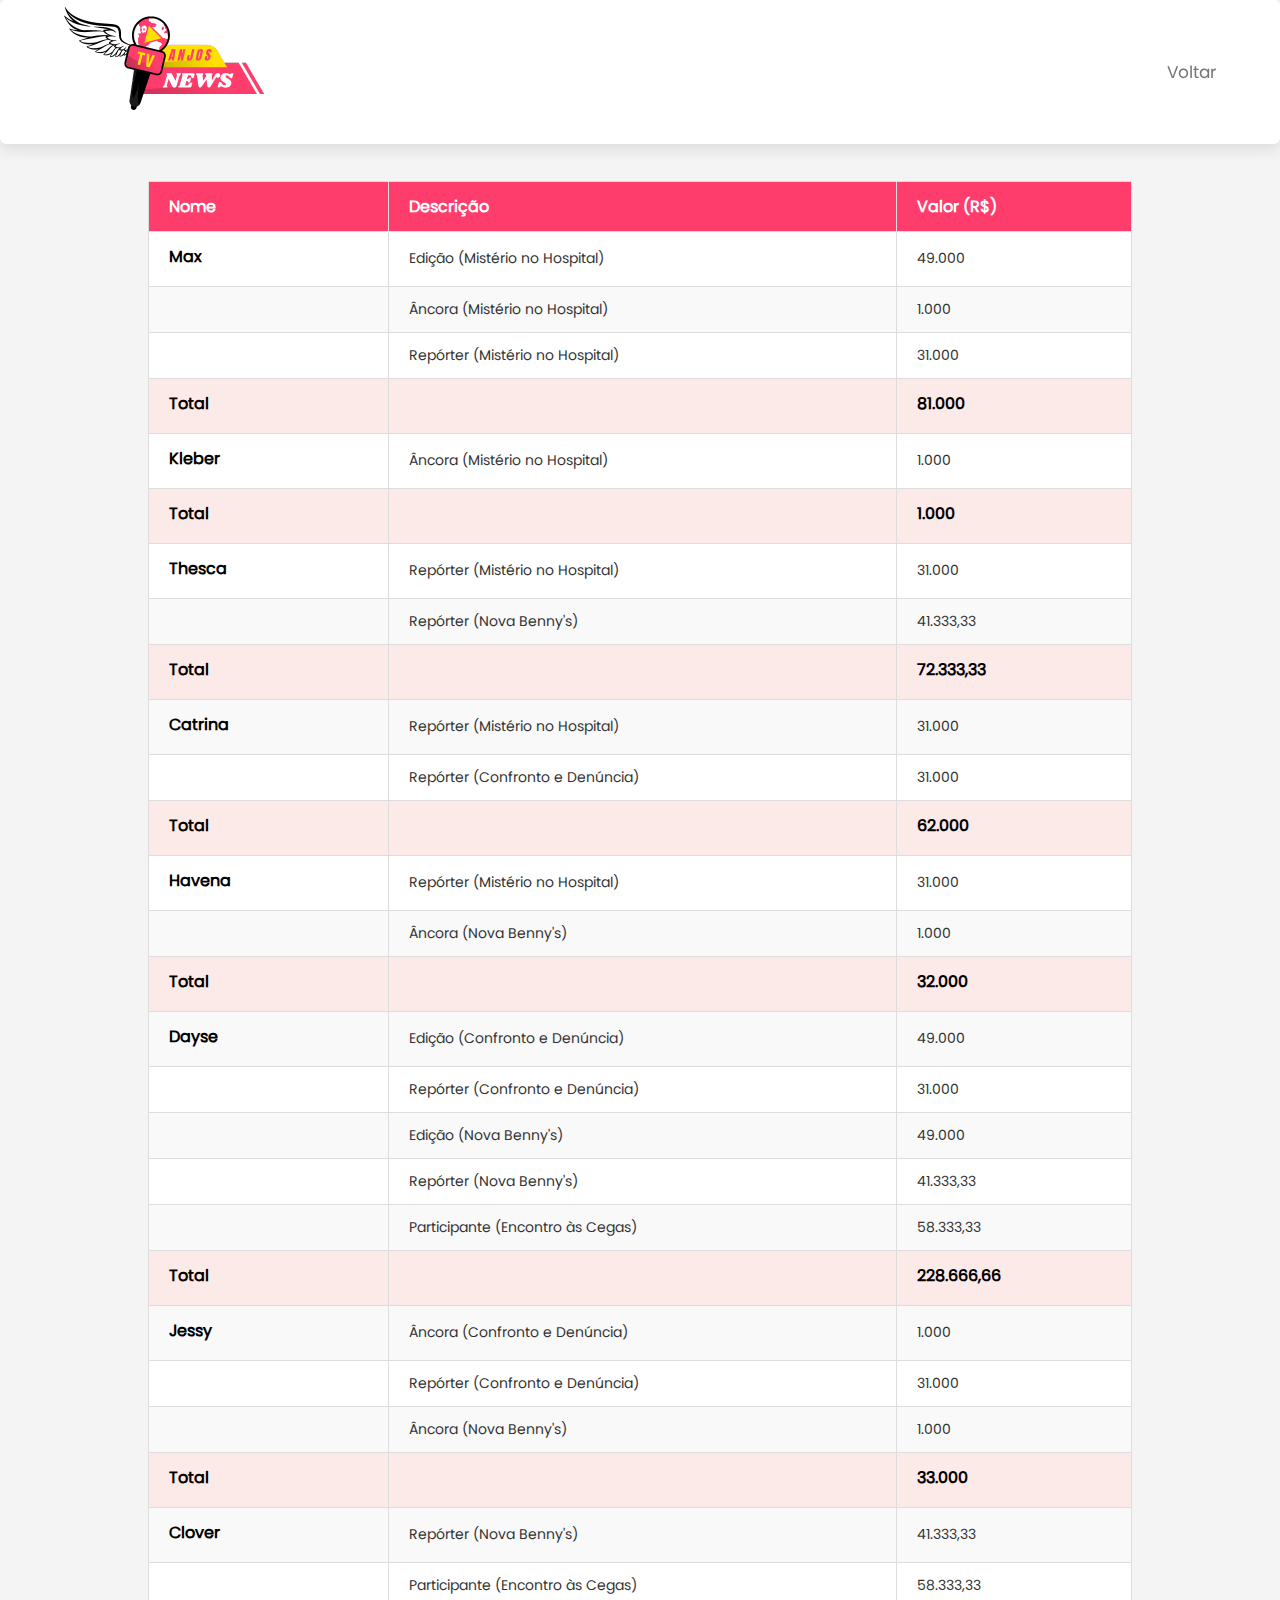
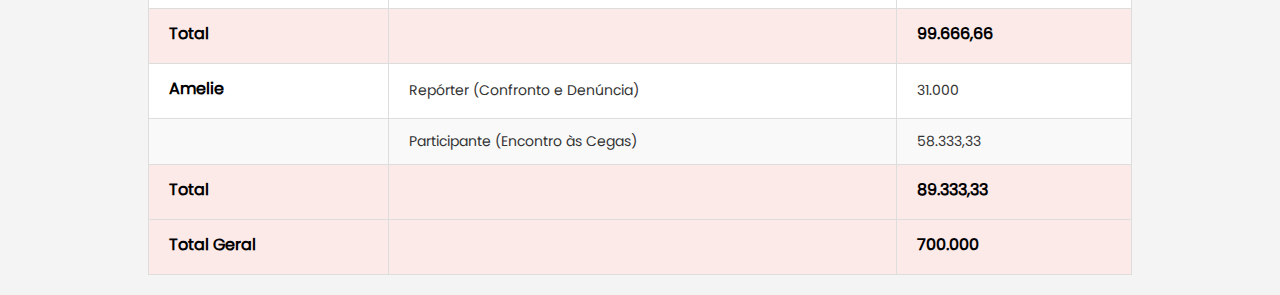
<file: tmpl/equipe.html>
<!DOCTYPE html>
<html lang="en">
<head>
    <meta charset="UTF-8">
    <meta http-equiv="X-UA-Compatible" content="IE=edge">
    <meta name="viewport" content="width=device-width, initial-scale=1.0">
    <title>website desgin tutorial</title>

    <!-- font awesome cdn link  -->
    <link rel="stylesheet" href="https://cdnjs.cloudflare.com/ajax/libs/font-awesome/5.15.4/css/all.min.css">

    <!-- custom css file link  -->
    <link rel="stylesheet" href="../css/style.css">

</head>
<body>
    
<!-- header section starts  -->

<header class="header">

    <a href="#" class="logo"><img src="../images/logo.png" alt=""></a>

    <nav class="navbar">
        <a href="../index.html#home">Voltar</a>
    </nav>

    <div id="menu-btn" class="fas fa-bars"></div>

</header>

<section id="interna">
  <table>
      <thead>
          <tr>
              <th><strong>Nome</strong></th>
              <th><strong>Descrição</strong></th>
              <th><strong>Valor (R$)</strong></th>
          </tr>
      </thead>
      <tbody>
          <tr class="person-row">
              <td><strong>Max</strong></td>
              <td>Edição (Mistério no Hospital)</td>
              <td>49.000</td>
          </tr>
          <tr class="person-row">
              <td></td>
              <td>Âncora (Mistério no Hospital)</td>
              <td>1.000</td>
          </tr>
          <tr class="person-row">
              <td></td>
              <td>Repórter (Mistério no Hospital)</td>
              <td>31.000</td>
          </tr>
          <tr class="person-row total">
              <td><strong>Total</strong></td>
              <td></td>
              <td><strong>81.000</strong></td>
          </tr>
          <tr class="person-row">
              <td><strong>Kleber</strong></td>
              <td>Âncora (Mistério no Hospital)</td>
              <td>1.000</td>
          </tr>
          <tr class="person-row total">
              <td><strong>Total</strong></td>
              <td></td>
              <td><strong>1.000</strong></td>
          </tr>
          <tr class="person-row">
              <td><strong>Thesca</strong></td>
              <td>Repórter (Mistério no Hospital)</td>
              <td>31.000</td>
          </tr>
          <tr class="person-row">
              <td></td>
              <td>Repórter (Nova Benny's)</td>
              <td>41.333,33</td>
          </tr>
          <tr class="person-row total">
              <td><strong>Total</strong></td>
              <td></td>
              <td><strong>72.333,33</strong></td>
          </tr>
          <tr class="person-row">
              <td><strong>Catrina</strong></td>
              <td>Repórter (Mistério no Hospital)</td>
              <td>31.000</td>
          </tr>
          <tr class="person-row">
              <td></td>
              <td>Repórter (Confronto e Denúncia)</td>
              <td>31.000</td>
          </tr>
          <tr class="person-row total">
              <td><strong>Total</strong></td>
              <td></td>
              <td><strong>62.000</strong></td>
          </tr>
          <tr class="person-row">
              <td><strong>Havena</strong></td>
              <td>Repórter (Mistério no Hospital)</td>
              <td>31.000</td>
          </tr>
          <tr class="person-row">
              <td></td>
              <td>Âncora (Nova Benny's)</td>
              <td>1.000</td>
          </tr>
          <tr class="person-row total">
              <td><strong>Total</strong></td>
              <td></td>
              <td><strong>32.000</strong></td>
          </tr>
          <tr class="person-row">
              <td><strong>Dayse</strong></td>
              <td>Edição (Confronto e Denúncia)</td>
              <td>49.000</td>
          </tr>
          <tr class="person-row">
              <td></td>
              <td>Repórter (Confronto e Denúncia)</td>
              <td>31.000</td>
          </tr>
          <tr class="person-row">
              <td></td>
              <td>Edição (Nova Benny's)</td>
              <td>49.000</td>
          </tr>
          <tr class="person-row">
              <td></td>
              <td>Repórter (Nova Benny's)</td>
              <td>41.333,33</td>
          </tr>
          <tr class="person-row">
              <td></td>
              <td>Participante (Encontro às Cegas)</td>
              <td>58.333,33</td>
          </tr>
          <tr class="person-row total">
              <td><strong>Total</strong></td>
              <td></td>
              <td><strong>228.666,66</strong></td>
          </tr>
          <tr class="person-row">
              <td><strong>Jessy</strong></td>
              <td>Âncora (Confronto e Denúncia)</td>
              <td>1.000</td>
          </tr>
          <tr class="person-row">
              <td></td>
              <td>Repórter (Confronto e Denúncia)</td>
              <td>31.000</td>
          </tr>
          <tr class="person-row">
              <td></td>
              <td>Âncora (Nova Benny's)</td>
              <td>1.000</td>
          </tr>
          <tr class="person-row total">
              <td><strong>Total</strong></td>
              <td></td>
              <td><strong>33.000</strong></td>
          </tr>
          <tr class="person-row">
              <td><strong>Clover</strong></td>
              <td>Repórter (Nova Benny's)</td>
              <td>41.333,33</td>
          </tr>
          <tr class="person-row">
              <td></td>
              <td>Participante (Encontro às Cegas)</td>
              <td>58.333,33</td>
          </tr>
          <tr class="person-row total">
              <td><strong>Total</strong></td>
              <td></td>
              <td><strong>99.666,66</strong></td>
          </tr>
          <tr class="person-row">
              <td><strong>Amelie</strong></td>
              <td>Repórter (Confronto e Denúncia)</td>
              <td>31.000</td>
          </tr>
          <tr class="person-row">
              <td></td>
              <td>Participante (Encontro às Cegas)</td>
              <td>58.333,33</td>
          </tr>
          <tr class="person-row total">
              <td><strong>Total</strong></td>
              <td></td>
              <td><strong>89.333,33</strong></td>
          </tr>
          <tr class="person-row total">
              <td><strong>Total Geral</strong></td>
              <td></td>
              <td><strong>700.000</strong></td>
          </tr>
      </tbody>
  </table>
</section>
<style>
  /* Estilos gerais para a página */
  body {
      font-family: Arial, sans-serif;
      margin: 0;
      padding: 0;
      background-color: #f4f4f4;
  }

  /* Estilos para a seção interna */
  section#interna {
    width: 80%;
    margin: 11% 10% auto;
    padding: 20px;
    border-radius: 8px;
}

  /* Estilos para a tabela */
  table {
      width: 100%;
      margin-top: 20px;
      border-collapse: collapse;
      border-spacing: 0;
  }

  th, td {
      padding: 12px 20px;
      text-align: left;
      border: 1px solid #ddd;
  }

  th {
    background-color: #ff3d6c;
    color: #ffffff;
    font-size: 16px;
}

  td {
      background-color: #ffffff;
      font-size: 14px;
      color: #333;
  }

  td strong {
      color: #000;
      font-size: 16px;
      display: block;
      margin-bottom: 5px;
  }

  tr:nth-child(even) td {
      background-color: #f9f9f9;
  }

  tr:hover td {
      background-color: #e6f7ff;
  }

  tfoot td {
      font-weight: bold;
      background-color: #e6f7ff;
  }

  /* Estilos para separar visualmente cada pessoa */
  .person-row {
      background-color: #ffe6b3; /* cor de fundo suave para cada pessoa */
  }

  /* Estilo para os totais */
  .total td {
    background-color: #fceae9 !important;
    color: #333;
    font-weight: bold;
}
</style>
</body>
</html>
</file>
<file: css/style.css>
@import url('https://fonts.googleapis.com/css2?family=Nunito:ital,wght@0,200;0,300;0,400;0,600;0,700;1,200;1,300&display=swap');

@font-face {
    font-family: 'PoppinsMedium';
    src: url('../fonts/Poppins-Medium.otf') format('opentype');
    font-display: swap;
}

@font-face {
    font-family: 'PoppinsRegular';
    src: url('../fonts/Poppins-Regular.otf') format('opentype');
    font-display: swap;
}

:root{
    --main-color:#e8786e;
    --black:#555;
    --light-color:#777;
    --bg:#fceae9;
    --border:.1rem solid rgba(0,0,0,.1);
    --box-shadow:0 .5rem 1.5rem rgba(0,0,0,.1);
    --rosa-intenso: #ff3d6c;
    --tv-border: #333;
    --tv-shadow: rgba(0, 0, 0, 0.2);
    --screen-bg: #000; 
    --tv-glow: rgba(255, 255, 255, 0.2);
    --amarelo: #fdd330;
    --rosa-fraco: #fceae9;
}

*{
    font-family: 'PoppinsRegular', 'Rubik', sans-serif;
    margin:0; padding:0;
    box-sizing: border-box;
    outline: none; border:none;
    text-decoration: none;
    transition: all .3s ease-out;
}

html{
    font-size: 62.5%;
    scroll-behavior: smooth;
    scroll-padding-top: 9rem;
    overflow-x: hidden;
}

.heading{
    text-align: center;
    padding-bottom: 3rem;
    font-size: 4rem;
    color:var(--black);
}

.heading span{
    color:var(--main-color);
    border-radius: .5rem;
    background: var(--bg);
    padding:0 1.5rem;
}

.header{
    position: fixed;
    top:0; left:0; right: 0;
    z-index: 1000;
    background: #fff;
    box-shadow: var(--box-shadow);
    display: flex;
    align-items: center;
    justify-content: space-between;
    padding:1rem 5%;
    height: 16%;
    border-radius: 6px;
}

.header .logo{
    font-size: 2.5rem;
    color:var(--black);
    font-weight: bolder;
}

.header .navbar a{
    font-size: 1.7rem;
    color: var(--light-color);
    margin-left: 2rem;
}

.header .navbar a:hover{
    color:var(--main-color);
}

#menu-btn{
    cursor: pointer;
    font-size: 2.5rem;
    padding:1rem 1.3rem;
    border-radius: .5rem;
    color: var(--main-color);
    background: var(--bg);
    display: none;
}

#menu-btn:hover{
    color: #fff;
    background: var(--main-color);
}

/* .boxpodTXT p {
    font-size: 16px;
}

.boxpodTXT h3 {
    color: #ffe001;
    font-size: 45px;
    text-shadow: 4px 2px 3px var(--rosa-intenso);
}

.boxpod {
    display: flex;
    flex-wrap: wrap;
}

.boxpodTXT {
    width: 70%;
    margin-left: 2%;
}

.boxpodIMG img {
    width: 100%;
}

.boxpodIMG {
    width: 18%;
}

.boxpod {
    background: #fff;
    padding: 8px;
    border-radius: 13px;
    margin-bottom: 1%;
    box-shadow: 1px 1px 5px 0px black;
} */

a.arearestri {
    color: var(--rosa-intenso) !important;
} 

.home{
    display: flex;
    align-items: center;
    flex-wrap: wrap;
    justify-content: center;
    gap:1.5rem;
    padding-top: 12rem;
    background:var(--bg);
    position: relative;
}

.home .content{
    flex:1 1 45rem;
    padding: 2rem;
    color: var(--black);
}

.home .image{
    flex:1 1 10rem;
    display: flex;
    justify-content: center;
    align-items: center;
    padding: 1rem;
    background: var(--rosa-intenso);
    border-radius: 1.5rem;
    box-shadow: 0 4px 20px var(--tv-shadow);
    position: relative;
    margin-top: 4rem;
    overflow: hidden;
    transform: rotate(-5deg);
}

.home .image video {
    width: 100%;
    max-height: 90%; 
    border-radius: 1rem;
    box-shadow: 0 0 15px var(--tv-glow);
    object-fit: cover; 
}

.home .image img{
    width: 100%;
    border-radius: 1rem;
    max-width: 100%;
    height: auto;
}

.home .content h3{
    font-size: 3.5rem;
    color:var(--black);
    line-height: 1.8;
}

.home .content p{
    font-size: 1.7rem;
    color:var(--light-color);
    line-height: 1.8;
    padding:1rem 0;
}

.home .cloud{
    position: absolute;
    bottom: -5rem; 
    right: 0; 
    left: 0;
    height: 18rem;
    background-size: 250rem 18rem;
    background:url(../images/cloud.png) repeat-x;
    animation: cloud 10s linear infinite;

}

@keyframes cloud{
    0%{
        background-position-x: 0rem;
    }
    100%{
        background-position-x: -250rem;
    }
}

.home .cloud-1{
    opacity: .5;
    height:20rem;
    background-size: 250rem 20rem;
    animation-direction: reverse;
    animation-duration: 15s;
}

.btn{
    margin-top: 1rem;
    display: inline-block;
    padding:.8rem 3rem;
    font-size: 1.7rem;
    cursor: pointer;
    color:#fff;
    background: var(--rosa-intenso);
    border-radius: .5rem;
    box-shadow: var(--box-shadow);
    position: relative;
    z-index: 0;
    overflow:hidden;
}

.btn::before{
    content: '';
    position: absolute;
    top:0; right:0;
    height: 100%;
    width:0%;
    background:var(--black);
    z-index: -1;
    transition: .2s ease-out;
}

.btn:hover::before{
    left:0;
    width:100%;
}

/* Noticia */
.noticias-section{
    padding: 5rem 9%;
    margin-bottom: 7rem;
    margin-top: 25px;
    margin-bottom: 0;
}

.videos-container {
    display: flex;
    flex-wrap: wrap;
    justify-content: center;
    gap: 20px;
  }
  
  .video-item {
    background-color: var(--bg);
    width: 300px;
    height: 450px;
    border: 3px solid var(--rosa-intenso);
    border-radius: 10px;
    overflow: hidden;
    box-shadow: 0 4px 14px var(--tv-shadow);
  }
  
  .video-item img {
    width: 100%;
  }
  
  .video-item h3 {
    margin: 10px;
    font-size: 16px;
  }
  
  .video-item p {
    margin: 0 10px 10px;
    font-size: 14px;
    color: #555;
  }

/* Separador SVG */
.svg-divider {
    width: 100%;
    height: 100px;
}

.svg-divider svg {
    width: 100%; /* O SVG ocupa 100% da largura do contêiner */
    height: 100%; /* O SVG ocupa 100% da altura do contêiner */
}

/* Responsividade */
@media (max-width: 768px) {
  .svg-divider {
        height: 50px; /* Menor altura para o separador em dispositivos móveis */
    }
}


/* Estilos para a seção de eventos */
/* Geral */
.eventos-section {
    background-color: var(--bg);
    position: relative;
    text-align: center;
    margin-bottom: 9rem;
    margin-top: -35px;
    margin-left: 20px;
    margin-right: 20px;
}

.timeline {
    position: relative;
    display: flex;
    flex-direction: column;
    align-items: center;
    justify-content: space-evenly;
    height: 100%;
}

.timeline:before {
    content: '';
    position: absolute;
    left: 250px;
    top: 0;
    bottom: 0;
    width: 4px;
    background-color: var(--main-color);
    transform-origin: center;
    opacity: 1;
    margin-bottom: 35px;

}

.event {
    display: flex;
    flex-direction: column;
    align-items: center;
    position: relative;
    margin-bottom: 50px;
    width: 70%;
}

.timeline-dot {
    background-color: var(--amarelo);
    color: white;
    width: 40px;
    height: 40px;
    border-radius: 50%;
    position: absolute;
    top: 90px;
    box-shadow: 0 0 10px var(--box-shadow);
    left: -48px;
    border: 3px solid var(--rosa-intenso);
}

.event-details {
    background-color: white;
    padding: 20px;
    border-radius: 10px;
    width: 100%;
    max-height: 500px;
    box-shadow: 0px 4px 10px var(--box-shadow);
    margin-left: 120px;
    color: var(--black);
    border: 3px solid var(--rosa-intenso);
}

.event h3 {
    margin-top: 0;
    color: var(--black);
    font-size: 3.5rem;
    color:var(--black);
    line-height: 1.8;
}

.event p{
    font-size: 1.7rem;
    color:var(--light-color);
    line-height: 1.8;
    padding:1rem 0;
}

.event-content {
    display: flex;
    align-items: center;
    gap: 20px;
}

.event-image {
    width: 202px;
    height: 203px;
    border-radius: 10px;
    object-fit: cover;
    box-shadow: 0 4px 10px var(--box-shadow);
}

.event-text {
    flex: 1;
    display: flex;
    flex-direction: column;
    justify-content: center;
    text-align: left;
}

.event-btn {
    margin-top: 1.5rem; /* Espaço entre texto e botão */
    display: inline-block;
}

.event-btn a {
    padding: 0.8rem 3rem;
    font-size: 1.7rem;
    color: #fff;
    background: var(--rosa-intenso);
    border-radius: 0.5rem;
    box-shadow: var(--box-shadow);
    text-decoration: none;
    transition: background 0.3s ease, transform 0.2s ease;
}

.event-btn a:hover {
    background: var(--black);
    transform: scale(1.05);
}

/* Responsividade */
@media (max-width: 768px) {
    .event-content {
        flex-direction: column;
        align-items: center;
    }
    .event-image {
        width: 100%;
        height: auto;
    }
    .event-text {
        text-align: center;
    }
    .timeline-dot {
        width: 15px;
        height: 15px;
    }
    .event-details {
        width: 90%;
    }
}

/* Separador SVG */
.svg-inverse {
    width: 100%;
    height: 100px;
}

.svg-inverse svg {
    width: 100%; /* O SVG ocupa 100% da largura do contêiner */
    height: 100%; /* O SVG ocupa 100% da altura do contêiner */
}

/* Responsividade */
@media (max-width: 768px) {
  .svg-inverse {
        height: 50px; /* Menor altura para o separador em dispositivos móveis */
    }
}


/* Horóscopo da rosa */
.horoscopo-section {
    background-color: var(--amarelo);
    position: relative;
    text-align: center;
    margin-bottom: 9rem;
    margin-top: -81px;
    margin-left: 20px;
    margin-right: 20px;
}

.zodiac-big-card {
    width: 100%;
    max-width: 1200px;
    margin: 0 auto;
    padding: 20px;
    background-color: var(--bg);
    border-radius: 16px;
    box-shadow: 0 8px 16px var(--box-shadow);
    overflow: hidden;
    text-align: center;
}

.zodiac-container {
    display: grid;
    grid-template-columns: repeat(4, 1fr);
    gap: 20px;
    justify-items: center;
    text-align: center;
}

.zodiac-card {
    background-color: var(--rosa-intenso);
    padding: 20px;
    border: 1px solid #ddd;
    border-radius: 12px;
    box-shadow: 0 4px 6px var(--box-shadow);
    transition: transform 0.3s, box-shadow 0.3s;
    cursor: pointer;
    text-align: center;
    width: 240px;
    height: 196px;
    display: flex;
    flex-direction: column;
    align-items: center;
    justify-content: space-between;
    position: relative;
}

.zodiac-card img {
    width: 120px;
    height: 120px;
    object-fit: contain;
    margin-bottom: 10px;
}

.zodiac-card strong {
    font-size: 18px;
    color: #fff;
    margin-top: 10px;
}

.zodiac-card .zodiac-description {
    font-size: 14px;
    color: #666;
    text-align: center;
    opacity: 0;
    transform: translateY(20px);
    transition: opacity 0.3s, transform 0.3s;
    position: absolute;
    bottom: 10px;
    left: 50%;
    transform: translate(-50%, 20px);
    background-color: rgba(255, 255, 255, 0.95);
    padding: 10px;
    border-radius: 8px;
    width: 80%;
    box-shadow: 0 4px 6px var(--box-shadow);
}

.zodiac-card:hover {
    transform: scale(1.1);
    box-shadow: 0 6px 12px rgba(0, 0, 0, 0.2);
}

.zodiac-card:hover .zodiac-description {
    opacity: 1;
    transform: translate(-50%, 0);
}

/* Nossos Comerciais */
.comercial-section {
    position: relative;
    text-align: center;
    margin-bottom: 9rem;
    margin-top: -81px;
    margin-left: 20px;
    margin-right: 20px;
}

.carousel {
    position: relative;
    display: flex;
    align-items: center;
    overflow: hidden;
}

.carousel-track-container {
    overflow: hidden;
    width: 100%;
}

.carousel-track {
    display: flex;
    transition: transform 0.5s ease-in-out;
}

.carousel-item {
    width: 55%; /* Ajuste o tamanho conforme necessário */
    padding: 1rem;
    margin: 0 0.5rem; /* Espaçamento entre os itens */
    text-align: center;
    box-sizing: border-box;
    background-color: var(--rosa-intenso);
    box-shadow: 0 6px 12px var(--box-shadow);
    border-radius: 8px;
}

.carousel-item img {
    width: 90%; /* Ajuste a largura da imagem */
    height: auto;
    border-radius: 10px;
    margin-bottom: 1rem;
}

.carousel h3 {
    font-size: 18px;
    color: #fff;
    margin-top: 10px;
    font-size: 1.5rem;
    line-height: 1.8;
}

.carousel p {
    font-size: 14px;
    color: rgba(255, 255, 255, 0.95);
    line-height: 1.8;
    padding: 1rem 0;
}

.carousel-btn {
    background-color: var(--amarelo);
    border: none;
    font-size: 25px;
    cursor: pointer;
    padding: 0.5rem;
    position: absolute;
    top: 50%;
    transform: translateY(-50%);
    z-index: 10;
    border-radius: 10px;
}

.carousel-btn:hover {
    background-color: #ddd;
}

.btn-form {
    margin-top: 1.5rem;
    display: inline-block;
}

.btn-form a {
    padding: 0.8rem 3rem;
    font-size: 1.7rem;
    color: #fff;
    background: var(--amarelo);
    border-radius: 0.5rem;
    box-shadow: var(--box-shadow);
    text-decoration: none;
    transition: background 0.3s ease, transform 0.2s ease;
}

.btn-form a:hover {
    background: var(--black);
    transform: scale(1.05);
}

/* Sobre Nós */

.sobre-nos-section {
    background-color: var(--bg);
    position: relative;
    text-align: center;
    margin-bottom: 9rem;
    margin-top: -81px;
    margin-left: 20px;
    margin-right: 20px;
}

.description {
    font-size: 1.8em;
    color: var(--light-color); /* Texto em tom claro */
    margin: 20px auto;
    max-width: 970px;
}

.skills-container {
    display: flex;
    flex-wrap: wrap; /* Adapta para telas menores */
    justify-content: center;
    gap: 20px;
    margin-top: 30px;
}

.skill {
    text-align: center;
    width: 200px;
}

.icon-circle {
    width: 100px;
    height: 100px;
    background-color: var(--amarelo); 
    color: #ffff;
    border: 3px solid var(--rosa-intenso);
    box-shadow: 0 4px 6px var(--tv-shadow); 
    border-radius: 50%;
    display: flex;
    align-items: center;
    justify-content: center;
    margin: 0 auto 15px;
    font-size: 2rem;
}

.skill h3 {
    font-size: 18px;
    color: var(--light-color);
    margin-top: 10px;
    font-size: 1.5rem;
    line-height: 1.8;
}

.skill p {
    font-size: 14px;
    line-height: 1.8;
    padding: 1rem 0;
    color: var(--light-color); 
}


/* Nossos Profissionais */
.profissionais-section {
    background-color: var(--amarelo);
    position: relative;
    text-align: center;
    margin-bottom: 9rem;
    margin-top: -81px;
    margin-left: 20px;
    margin-right: 20px;
}

.profissionais-section .carousel {
    position: relative;
    display: flex;
    align-items: center;
    overflow: hidden;
}

.profissionais-section .carousel-track-container {
    overflow: hidden;
    width: 100%;
}

.profissionais-section .carousel-track {
    display: flex;
    transition: transform 0.5s ease-in-out;
}

.profissionais-section .carousel-item {
    width: 40%; /* Ajuste o tamanho conforme necessário */
    padding: 1rem;
    margin: 0 0.5rem; /* Espaçamento entre os itens */
    text-align: center;
    box-sizing: border-box;
    background-color: var(--rosa-intenso);
    box-shadow: 0 6px 12px var(--box-shadow);
    border-radius: 8px;
}

.profissionais-section .carousel-item img {
    width: 90%; /* Ajuste a largura da imagem */
    height: auto;
    border-radius: 10px;
    margin-bottom: 1rem;
}

.profissionais-section .carousel h3 {
    font-size: 18px;
    color: #fff;
    margin-top: 10px;
    font-size: 1.5rem;
    line-height: 1.8;
}

.profissionais-section .carousel p {
    font-size: 14px;
    color: rgba(255, 255, 255, 0.95);
    line-height: 1.8;
    padding: 1rem 0;
}


/* Feedback */
.feedback-section {
    position: relative;
    text-align: center;
    margin-bottom: 9rem;
    margin-top: -81px;
    margin-left: 20px;
    margin-right: 20px;
}

.feedback-section .container {
    display: flex;
    justify-content: center;
    align-items: center;
    padding-bottom: 1rem;
    position: relative;
}

.feedback-section .comentarios-slider {
    display: flex;
    justify-content: center;
    align-items: center;
    width: 80%;
    overflow: hidden;
    position: relative;
}

.feedback-section .comentario-item {
    width: 55%;
    padding: 1rem;
    margin: 0 0.5rem;
    text-align: center;
    box-sizing: border-box;
    background-color: var(--rosa-fraco);
    box-shadow: 0 6px 12px var(--box-shadow);
    border-radius: 8px;

}

.feedback-section .container .comentario-item .user {
    display: flex;
    align-items: center;
    justify-content: flex-start;
}

.feedback-section .container .comentario-item .user img.user-img {
    width: 60px;
    height: 60px;
    border-radius: 50%;
    margin-right: 1rem;
}

.feedback-section .container .comentario-item .user .info {
    display: flex;
    flex-direction: column;
}

.feedback-section .container .comentario-item .user h3 {
    font-size: 2.2rem;
    color: var(--black);
    padding-bottom: 1rem;
    display: inline-block;
}

.feedback-section .container .comentario-item .user .stars {
    font-size: 1.5rem;
    color: var(--rosa-intenso);
}

.feedback-section .container .comentario-item .fa-quote-right {
    margin-left: auto;
    font-size: 5rem;
    color: var(--rosa-intenso);
}

.feedback-section .container .comentario-item p {
    padding-top: 1rem;
    font-size: 1.6rem;
    line-height: 1.8;
    color: var(--light-color);
    font-style: italic;
}

.feedback-section .prev, .feedback-section .next {
    position: absolute;
    top: 50%;
    transform: translateY(-50%);
    font-size: 2rem;
    background-color: var(--rosa-intenso);
    color: white;
    border: none;
    padding: 1rem;
    cursor: pointer;
    z-index: 10;
}

.feedback-section .prev {
    left: 0;
}

.feedback-section .next {
    right: 0;
}




/* footer */
/* Estilo da ondulação */
.custom-shape-divider-top {
    position: relative;
    width: 100%;
    overflow: hidden;
    line-height: 0;
    transform: rotate(180deg); 
}

.custom-shape-divider-top svg {
    position: relative;
    display: block;
    width: calc(150% + 1.3px);
    height: 120px;
}

.custom-shape-divider-top .shape-fill {
    fill: var(--bg); 
}


.footer {
    background: var(--bg); 
    padding: 4rem 2rem 9rem; 
    position: relative;
    overflow: hidden; 
    
}

.footer .box-container {
    display: grid;
    grid-template-columns: repeat(auto-fit, minmax(23rem, 1fr));
    gap: 1.5rem;
    padding-bottom: 2rem; 
    margin-left: 290px;
}

.footer .box-container .box h3 {
    font-size: 2.5rem;
    padding: 1rem 0;
    color: var(--black);
}

.footer .box-container .box a {
    display: block;
    font-size: 1.5rem;
    padding: 0.5rem 0;
    color: var(--light-color);
    transition: color 0.3s, padding-right 0.3s;
}

.footer .box-container .box a i {
    padding-right: 0.5rem;
    color: var(--main-color);
}

.footer .box-container .box a:hover {
    color: var(--main-color);
}

.footer .box-container .box a:hover i {
    padding-right: 2rem;
}

.footer .credit {
    color: var(--black);
    text-align: center;
    font-size: 1.8rem;
    font-family: 'PoppinsRegular', sans-serif;
    padding-top: 2rem;
    margin-top: 2rem;
    border-top: 0.1rem solid var(--rosa-intenso);
}

.footer .credit span {
    color: var(--main-color);
    font-weight: bold;
}

.footer .cloud {
    position: absolute;
    bottom: -5rem;
    left: 0;
    width: 100%;
    height: 18rem;
    background: url(../images/cloud.png) repeat-x;
    background-size: 250rem 18rem;
    animation: cloud 10s linear infinite;
    z-index: 1; /* Nuvens abaixo do texto */
}

.footer .cloud-1 {
    opacity: 0.5;
    height: 20rem;
    background-size: 250rem 20rem;
    animation-direction: reverse;
    animation-duration: 15s;
}

.footer .cloud-2 {
    opacity: 0.3;
    height: 15rem;
    background-size: 200rem 15rem;
    bottom: -7rem;
    animation-duration: 18s;
}

/* Animação suave das nuvens */
@keyframes cloud {
    0% {
        background-position-x: 0rem;
    }
    100% {
        background-position-x: -250rem;
    }
}
</file>
